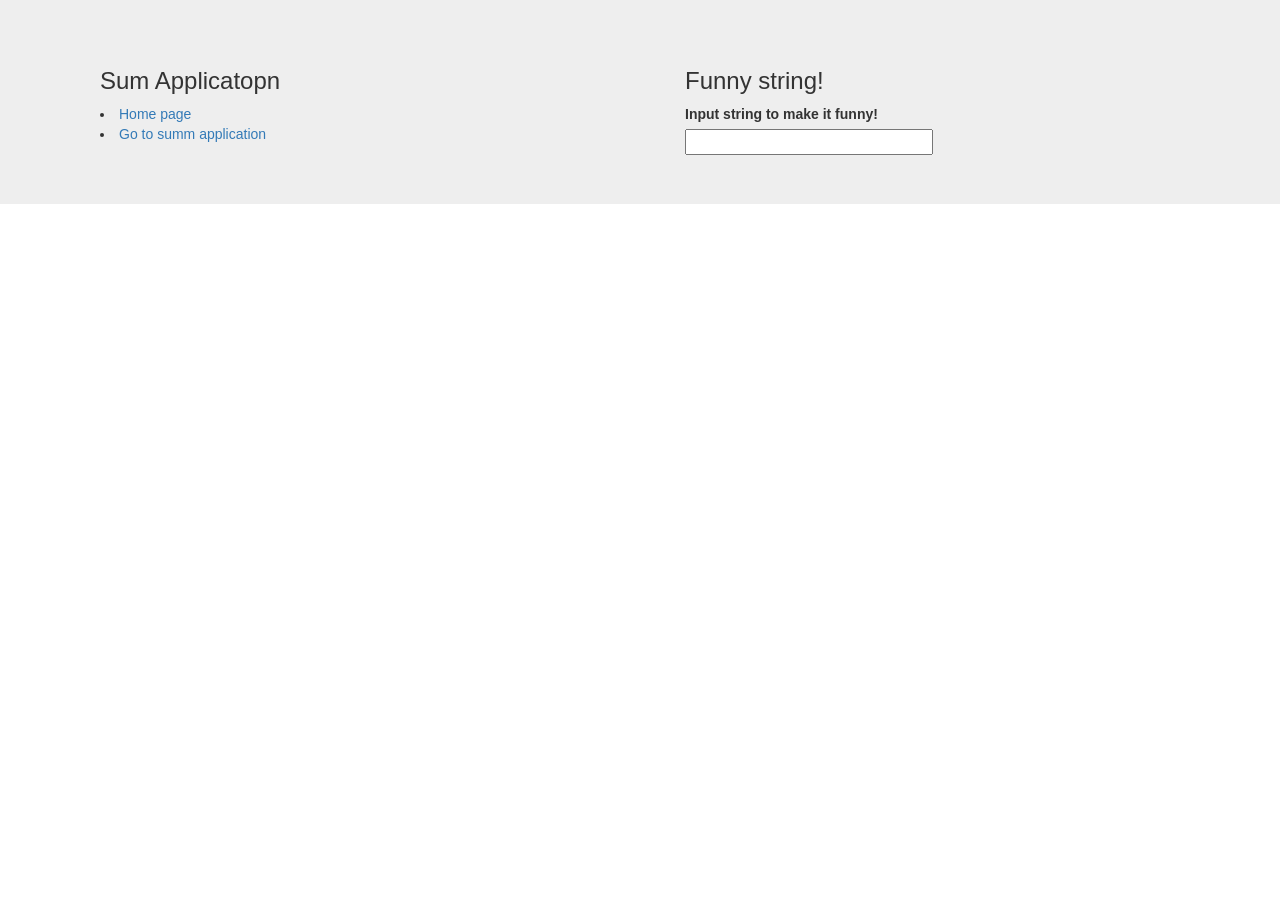
<file: index.html>
<!DOCTYPE html>
<html lang="en" ng-app="gpApp">
<head>
    <meta charset="UTF-8">
    <title> GP Angular Site</title>

    <!-- Bootstrap -->
<link rel="stylesheet" href="styles/main-888e10c183.css"/>


</head>
<body>
    <header class="jumbotron">
        <div class="container">
            <div class="col-xs-12">
                <div class="col-xs-12 col-sm-4">
                    <h3> Sum Applicatopn </h3>
                    <li><a ui-sref="app"> Home page </a></li>
                    <li><a ui-sref="sum({f: 1, s: 1})"> Go to summ application</a></li>
                </div>
                <div class="col-xs-12 col-sm-5 col-sm-offset-2">
                    <div class="col-xs-12" ng-controller="funnyGame">
                        <div class="col-xs-12">
                            <h3>Funny string!</h3>
                            <label for="game">Input string to make it funny!</label>
                        </div>
                        <div class="col-xs-12">
                            <input class="col-xs-12 col-sm-8" type="text" id="game" ng-model="funny_string">
                        </div>
                        <div class="col-xs-12">
                            <div ng-if="funny_string">{{getFunnyString(funny_string)}}</div>
                        </div>
                    </div>

                </div>
            </div>
        </div>
    </header>



    <div ui-view></div>

<script src="scripts/main-eb772ecaf2.js"></script>
</body>
</html>
</file>
